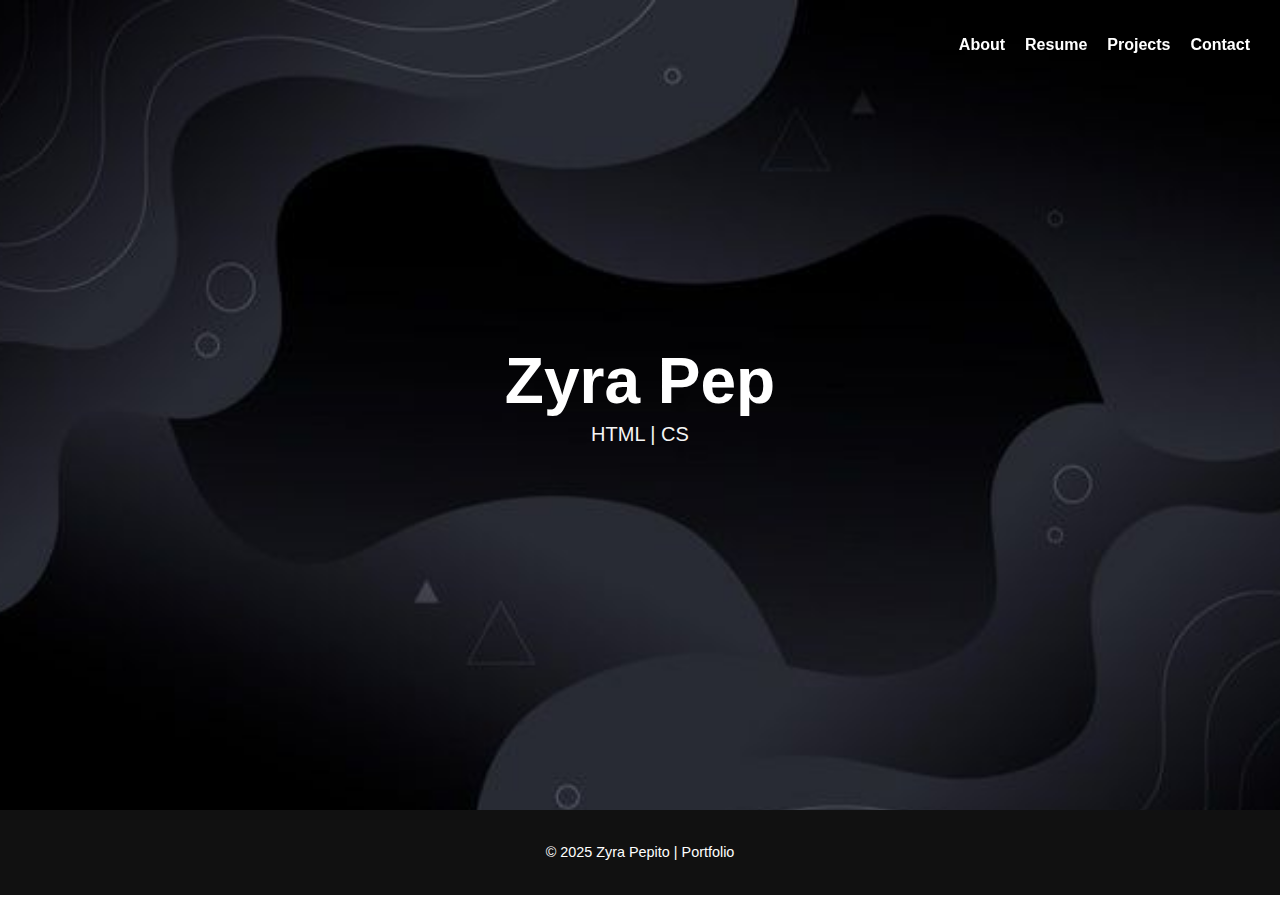
<file: index.html>
<!DOCTYPE html>
<html lang="en">
<head>
  <meta charset="UTF-8" />
  <meta name="viewport" content="width=device-width, initial-scale=1.0, maximum-scale=1.0, user-scalable=no">
  <title>Portfolio | Zyra Pepito</title>
  <link rel="stylesheet" href="css/index.css" />
</head>
<body>
  
  <nav class="navbar">
    <div class="menu-toggle">☰</div>
    <ul>
      <li><a href="about.html">About</a></li>
      <li><a href="resume.html">Resume</a></li>
      <li><a href="projects.html">Projects</a></li>
      <li><a href="contact.html">Contact</a></li>
    </ul>
  </nav>

  <section class="intro">
      <h1>Zyra Pepito</h1>
      <p></p>
  </section>
<footer class="footer">
  <p>&copy; 2025 Zyra Pepito | Portfolio</p>
</footer>
  <script src="js/index.js"></script>
</body>
</html>
</file>
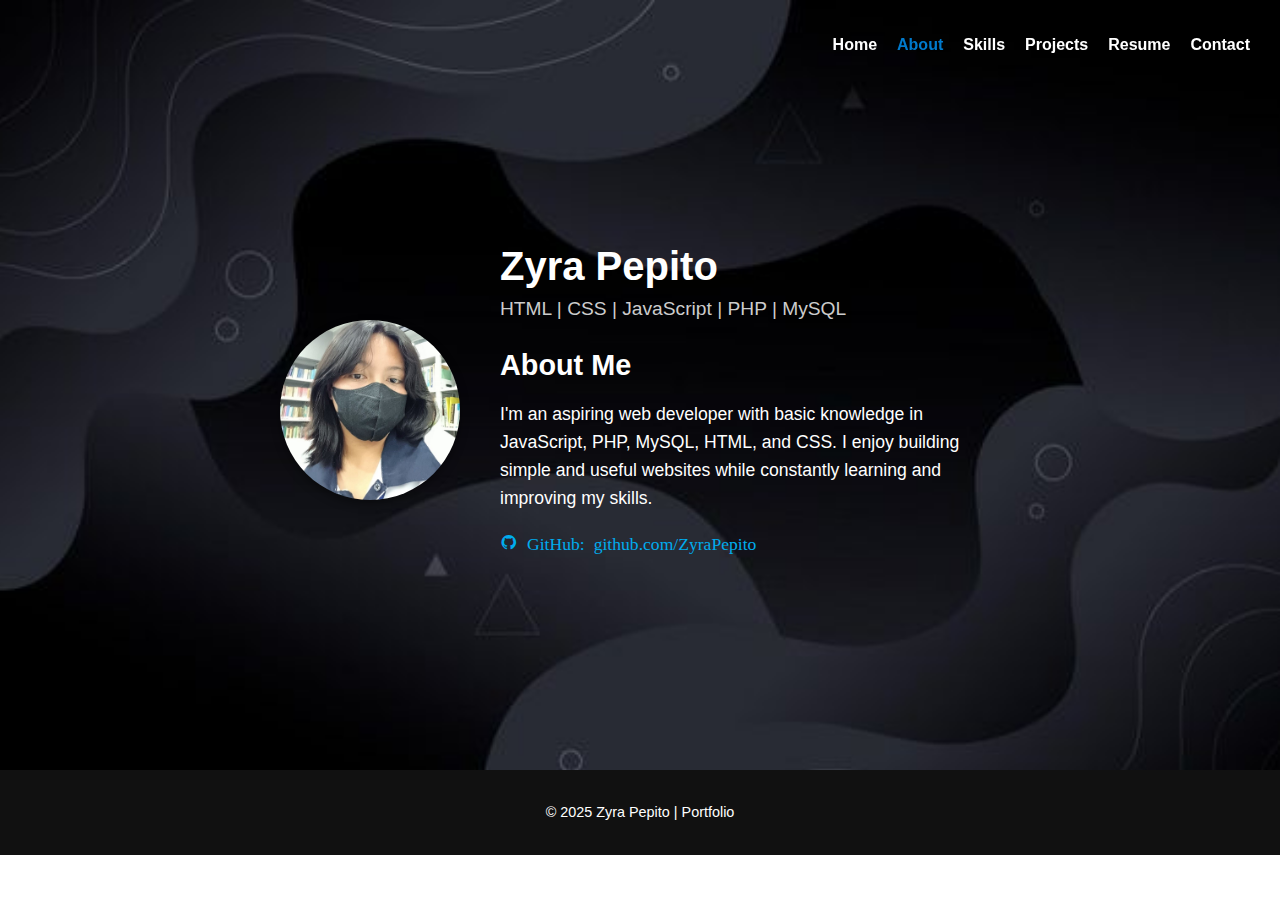
<file: about.html>
<!DOCTYPE html>
<html lang="en">
<head>
  <meta charset="UTF-8">
  <meta name="viewport" content="width=device-width, initial-scale=1.0, maximum-scale=1.0, user-scalable=no">
  <title>About | Zyra Pepito</title>
  <link rel="stylesheet" href="css/index.css">
  <link href='https://unpkg.com/boxicons@2.1.4/css/boxicons.min.css' rel='stylesheet'>
</head>
<body>
  <nav class="navbar">
    <div class="menu-toggle">☰</div>
    <ul>
      <li><a href="index.html">Home</a></li>
      <li><a href="about.html" class="active">About</a></li>
      <li><a href="skills.html">Skills</a></li>
      <li><a href="projects.html">Projects</a></li>
      <li><a href="resume.html">Resume</a></li>
      <li><a href="contact.html">Contact</a></li>
    </ul>
  </nav>

  <section class="about-section">
    <div class="about-container">
      <img src="./image/1.jpg" alt="Zyra Pepito" class="profile-pic" />
      <div class="about-text">
        <h1>Zyra Pepito</h1>
        <p class="tagline">HTML | CSS | JavaScript | PHP | MySQL</p>
        <h2>About Me</h2>
        <p>
          I'm an aspiring web developer with basic knowledge in JavaScript, PHP, MySQL, HTML, and CSS.
          I enjoy building simple and useful websites while constantly learning and improving my skills.
        </p>
        <p class="social-links">
          <a href="https://github.com/ZyraPepito" target="_blank"><i class='bx bxl-github'> GitHub: github.com/ZyraPepito</i></a>
        </p>
      </div>
    </div>
  </section>
  <footer class="footer">
    <p>&copy; 2025 Zyra Pepito | Portfolio</p>
  </footer>
  <script src="js/index.js"></script>
</body>
</html>
</file>
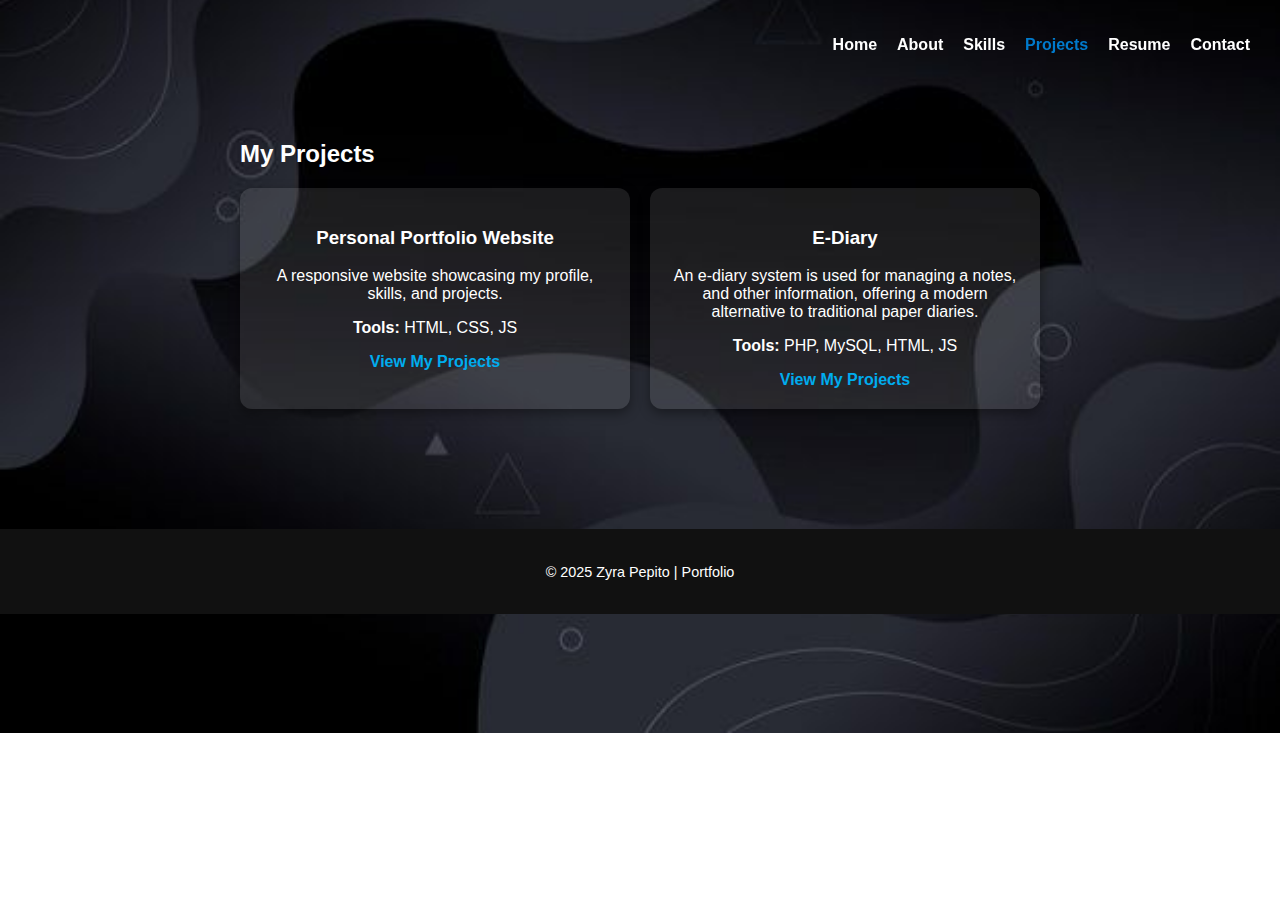
<file: projects.html>
<!DOCTYPE html>
<html lang="en">
<head>
  <meta charset="UTF-8">
  <title>Projects | Zyra Pepito</title>
  <link rel="stylesheet" href="css/index.css">
</head>
<body>
  <nav class="navbar">
    <div class="menu-toggle">☰</div>
    <ul>
      <li><a href="index.html">Home</a></li>
      <li><a href="about.html" >About</a></li>
      <li><a href="skills.html">Skills</a></li>
      <li><a href="projects.html"class="active">Projects</a></li>
      <li><a href="resume.html">Resume</a></li>
      <li><a href="contact.html">Contact</a></li>
    </ul>
  </nav>
  <div class="content">
    <h2>My Projects</h2>

    <div class="projects-grid">
      <!-- Project 1 -->
      <div class="project-card">
        <h3>Personal Portfolio Website</h3>
        <p>A responsive website showcasing my profile, skills, and projects.</p>
        <p><strong>Tools:</strong> HTML, CSS, JS</p>
        <a href="https://porfolio-taupe.vercel.app/" target="_blank">View My Projects</a>
      </div>

      <!-- Project 2 -->
      <div class="project-card">
        <h3>E-Diary</h3>
        <p>An e-diary system is used for managing a notes, and other information, offering a modern alternative to traditional paper diaries.</p>
        <p><strong>Tools:</strong> PHP, MySQL, HTML, JS</p>
        <a href="https://github.com/ZyraPepito/E-diary.git" target="_blank">View My Projects</a>
      </div>
    </div>
  </div>
  <footer class="footer">
    <p>&copy; 2025 Zyra Pepito | Portfolio</p>
  </footer>
  <script src="js/index.js"></script>
</body>
</html>
</file>
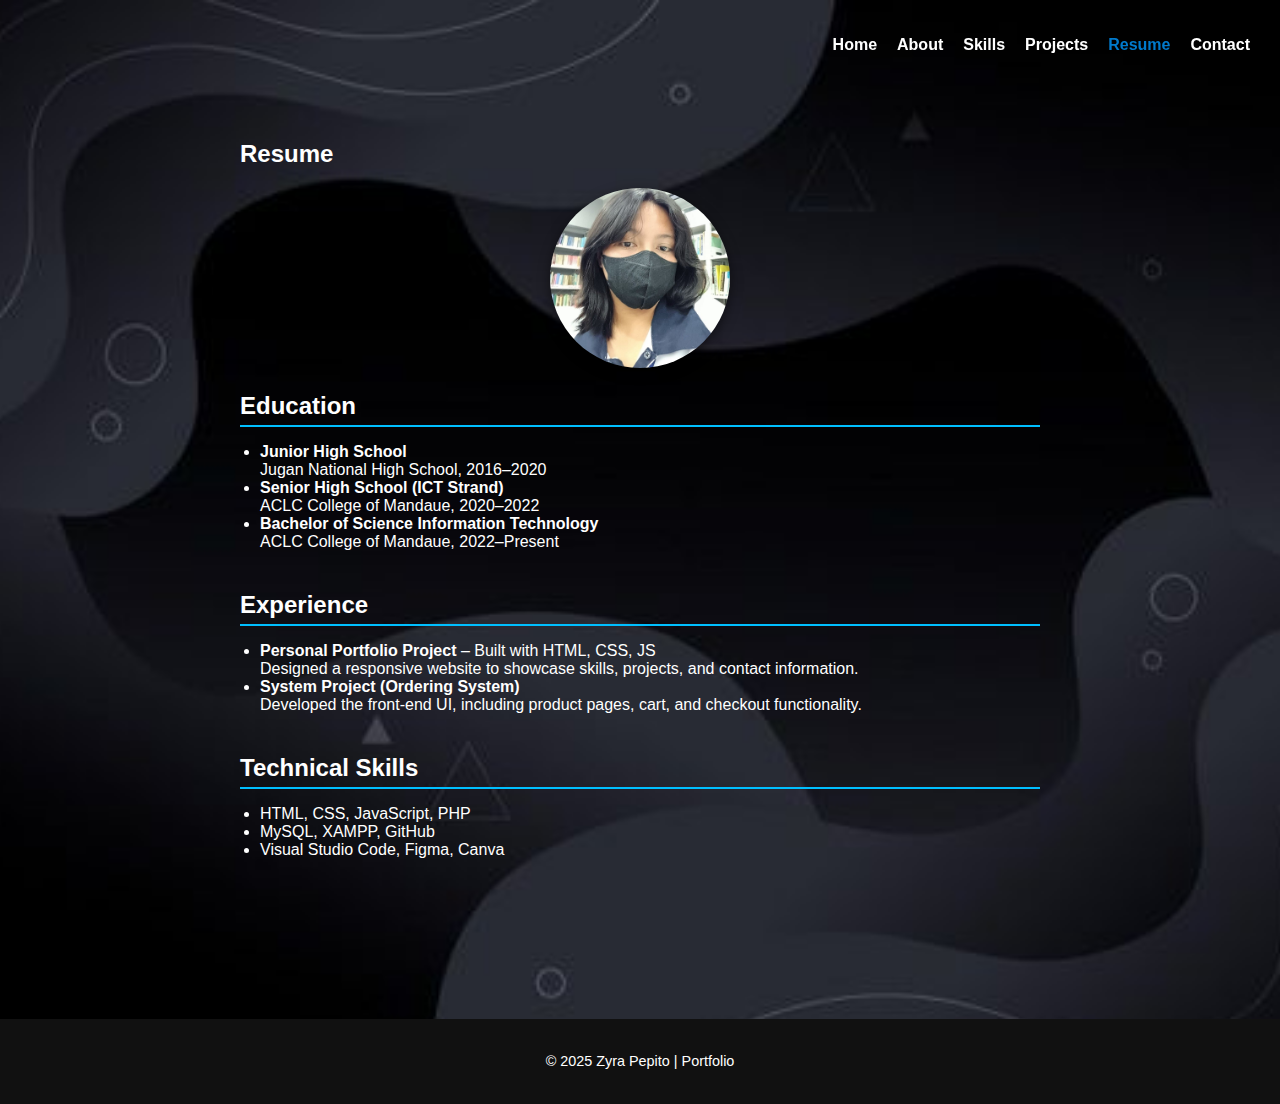
<file: resume.html>
<!DOCTYPE html>
<html lang="en">
<head>
  <meta charset="UTF-8">
  <title>Resume | Zyra Pepito</title>
  <link rel="stylesheet" href="css/index.css">
</head>
<body>
  <nav class="navbar">
    <div class="menu-toggle">☰</div>
    <ul>
      <li><a href="index.html">Home</a></li>
      <li><a href="about.html">About</a></li>
      <li><a href="skills.html">Skills</a></li>
      <li><a href="projects.html">Projects</a></li>
      <li><a href="resume.html"class="active">Resume</a></li>
      <li><a href="contact.html">Contact</a></li>
    </ul>
  </nav>

  <div class="content">
    <h2>Resume</h2>
    <!-- Profile Picture -->
    <div class="resume-photo">
      <img src="./image/1.jpg" alt="Zyra Pepito" class="profile-pic-large" />
    </div>

    <section class="resume-section">
      <h3>Education</h3>
      <ul>
        <li>
          <strong>Junior High School</strong><br>
          Jugan National High School, 2016–2020
        </li>
        <li>
          <strong>Senior High School (ICT Strand)</strong><br>
          ACLC College of Mandaue, 2020–2022
        </li>
        <li>
          <strong>Bachelor of Science Information Technology</strong><br>
          ACLC College of Mandaue, 2022–Present
        </li>
      </ul>
    </section>

    <section class="resume-section">
      <h3>Experience</h3>
      <ul>
        <li>
          <strong>Personal Portfolio Project</strong> – Built with HTML, CSS, JS<br>
          Designed a responsive website to showcase skills, projects, and contact information.
        </li>
        <li>
          <strong>System Project (Ordering System)</strong><br>
          Developed the front-end UI, including product pages, cart, and checkout functionality.
        </li>
      </ul>
    </section>

    <section class="resume-section">
      <h3>Technical Skills</h3>
      <ul>
        <li>HTML, CSS, JavaScript, PHP</li>
        <li>MySQL, XAMPP, GitHub</li>
        <li>Visual Studio Code, Figma, Canva</li>
      </ul>
    </section>
  </div>
  <footer class="footer">
    <p>&copy; 2025 Zyra Pepito | Portfolio</p>
  </footer>
  <script src="js/index.js"></script>
</body>
</html>
</file>
<file: css/index.css>
body {
      margin: 0;
      font-family: 'Segoe UI', sans-serif;
      background-image: url('../image/bg1.jpg');
      background-repeat: no-repeat;
      background-position: center;
      background-size: cover;
      color: #fff;
      opacity: 1;
      transition: opacity 0.6s ease-in;
  }  
  .navbar {
      position: fixed;
      top: 20px;
      right: 30px;
      z-index: 100;
  }
    
  .navbar ul {
      list-style: none;
      display: flex;
      gap: 20px;
  }
    
  .navbar a {
      text-decoration: none;
      color: #fff;
      font-weight: bold;
  }
  .navbar a.active {
      color: #007acc;
    }
  .navbar a:hover {
      color: #007acc;
  }
  .name{
      display: flex;
      text-align: right;
  }
    
  .intro {
      height: 90vh;
      display: flex;
      flex-direction: column;
      justify-content: center;
      align-items: center;
      text-align: center;
  }
    
  .intro h1 {
      font-size: 4rem;
      margin: 0;
  }
    
  .content {
      padding: 100px 20px 20px;
      max-width: 800px;
      margin: auto;
    }
  .intro p {
      font-size: 1.25rem;
      margin-top: 5px;
      color: whitesmoke;
  }
  /* Footer */
  .footer {
      background: #111;
      padding: 20px;
      text-align: center;
      font-size: 0.9rem;
  }
  /*ABOUT*/
  .about-section {
      display: flex;
      justify-content: center;
      align-items: center;
      height: 80vh;
      padding-top: 50px;
  }
    
  .about-container {
      display: flex;
      flex-direction: row;
      align-items: center;
      gap: 40px;
      padding: 20px;
      max-width: 900px;
    }
    
  .profile-pic {
      width: 180px;
      height: 180px;
      object-fit: cover;
      border-radius: 50%;
      box-shadow: 0 4px 10px rgba(0, 0, 0, 0.4);
  }
    
  .about-text h1 {
      font-size: 2.5rem;
      margin: 0;
  }
    
  .about-text .tagline {
      font-size: 1.2rem;
      margin: 5px 0 20px;
      color: #ccc;
  }
    
  .about-text h2 {
      font-size: 1.8rem;
      margin-bottom: 10px;
  }
    
  .about-text p {
      font-size: 1.1rem;
      line-height: 1.6;
      max-width: 500px;
  }
  .social-links a {
      color: #00acee;
      text-decoration: none;
      font-weight: bold;
  }
    
  .social-links a:hover {
      color: #007acc;
  }
    /* Skill bar styles */
  .content {
      padding: 120px 40px;
      max-width: 800px;
      margin: auto;
  }
    
  .skill {
      margin: 20px 0;
  }
    
  .skill label {
      font-weight: bold;
  }
    
  .bar {
      width: 100%;
      background: #555;
      border-radius: 5px;
      overflow: hidden;
  }
    
  .bar-fill {
      height: 25px;
      background: #00bfff;
      line-height: 25px;
      color: white;
      text-align: right;
      padding-right: 10px;
      font-weight: bold;
      transition: width 0.5s;
  }
  /*Resume*/
  .resume-section {
      margin-bottom: 40px;
    }
    
    .resume-section h3 {
      font-size: 1.5rem;
      border-bottom: 2px solid #00bfff;
      padding-bottom: 5px;
      margin-bottom: 10px;
    }
    
    .resume-section ul {
      list-style: disc;
      padding-left: 20px;
    }
    .profile-pic-large {
      width: 180px;
      height: 180px;
      object-fit: cover;
      border-radius: 50%;
      margin: 20px auto;
      display: block;
      box-shadow: 0 4px 12px rgba(0, 0, 0, 0.5);
    }
    
    .resume-photo {
      text-align: center;
      margin-bottom: 20px;
    }
    /*Projects*/
    .projects-grid {
      display: grid;
      grid-template-columns: repeat(auto-fit, minmax(280px, 1fr));
      gap: 20px;
      margin-top: 20px;
    }
    
  .project-card {
    background: rgba(255, 255, 255, 0.1);
    padding: 20px;
    border-radius: 12px;
    box-shadow: 0 4px 12px rgba(0, 0, 0, 0.4);
    color: #fff;
    text-align: center;
    transition: transform 0.3s;
  }
    
    .project-card:hover {
      transform: translateY(-5px);
    }
    .project-card img {
      width: 100%;
      max-height: 200px;
      object-fit: cover;
      border-radius: 10px;
      margin-bottom: 15px;
    }
    .project-card a {
      color: #00acee;
      font-weight: bold;
      text-decoration: none;
    }
    
    .project-card a:hover {
      color: #007acc;
    }
  /*Contact*/
  .contact-section {
      max-width: 1100px;
      margin: 100px auto;
      display: flex;
      justify-content: space-between;
      gap: 40px;
      padding: 0 20px;
    }

    .contact-info {
      flex: 1;
      font-size: 1rem;
      color: #fff;
    }

    .contact-info h2 {
      font-size: 2rem;
      margin-bottom: 10px;
    }

    .contact-info p {
      color: #fff;
      margin-bottom: 30px;
    }

    .contact-info .info-item {
      margin-bottom: 20px;
    }

    .info-item i {
      color: #007acc;
      margin-right: 10px;
      text-decoration: none;
    }
    .info-item a{
      text-decoration: none;
    }
    .contact-form {
      flex: 1;
      background: #ffffff;
      padding: 30px;
      border-radius: 10px;
    }

    .contact-form form {
      display: flex;
      flex-direction: column;
      gap: 15px;
    }

    .contact-form input,
    .contact-form textarea {
      padding: 12px;
      border: none;
      border-radius: 8px;
      background: #f9f9f9;
      font-size: 1rem;
    }

    .contact-form button {
      background-color: #00bfff;
      color: white;
      padding: 12px;
      border: none;
      border-radius: 8px;
      cursor: pointer;
      font-size: 1rem;
      transition: background 0.3s;
    }

    .contact-form button:hover {
      background-color: #009fd9;
    }

    @media (max-width: 768px) {
      .contact-section {
        flex-direction: column;
      }
    }
    /* 1. Base Typography Scaling */
  html {
      font-size: 16px;
    }
    @media (max-width: 1024px) {
      html {
        font-size: 15px;
      }
    }
    @media (max-width: 768px) {
      html {
        font-size: 14px;
      }
    }
    @media (max-width: 480px) {
      html {
        font-size: 13px;
      }
    }
    
    /* 2. Navbar Adjustments */
    @media (max-width: 768px) {
      @media (max-width: 768px) {
          .navbar {
            top: 0;
            right: 40%;
            left:0;
            display: flex;
            justify-content: flex-end;
            padding: 10px 20px;
            background-color: transparent;
            z-index: 100;
          }
        
          .navbar ul {
            flex-direction: column;
            position: absolute;
            top: 50px; /* directly below the toggle */
            right: 10px;
            background-color: rgba(53, 51, 51, 0.9);
            padding: 10px;
            width: 180px;
            border-radius: 8px;
            display: none;
          }
        
          .navbar.active ul {
            display: flex;
          }
        }
        
      }
        
    
    /* 3. About Section Responsive */
    @media (max-width: 768px) {
      .about-section {
        flex-direction: column;
        text-align: center;
        padding-top: 20px;
      }
    
      .about-container {
        flex-direction: column;
        align-items: center;
      }
    
      .about-text p {
        text-align: center;
      }
    }
    
    /* 4. Skill Bar on Small Devices */
    @media (max-width: 600px) {
      .bar-fill {
        font-size: 0.8rem;
        padding-right: 5px;
      }
    }
    
    /* 5. Resume Section Adjustments */
    @media (max-width: 600px) {
      .resume-section h3 {
        font-size: 1.25rem;
      }
    
      .resume-section ul {
        padding-left: 15px;
      }
    }
    
    /* 6. Contact Section (already partly responsive, complete below) */
    @media (max-width: 600px) {
      .contact-info h2 {
        font-size: 1.5rem;
      }
    
      .contact-info p {
        font-size: 0.95rem;
      }
    
      .contact-form input,
      .contact-form textarea {
        font-size: 0.9rem;
        padding: 1px;
      }
    
      .contact-form button {
        font-size: 0.9rem;
      }
    }
    
    /* 7. General Image Responsiveness */
    img {
      max-width: 100%;
      height: auto;
    }
    
    /* 8. Responsive intro title */
    @media (max-width: 768px) {
      .intro h1 {
        font-size: 2.5rem;
      }
    
      .intro p {
        font-size: 1rem;
      }
    }
    .menu-toggle {
      display: none;
      font-size: 2rem;
      cursor: pointer;
      position: fixed;
      top: 20px;
      left: 10px;
      color: #fff;
      z-index: 101;
    }
    
    @media (max-width: 768px) {
      .menu-toggle {
        display: block;
      }
    }
</file>
